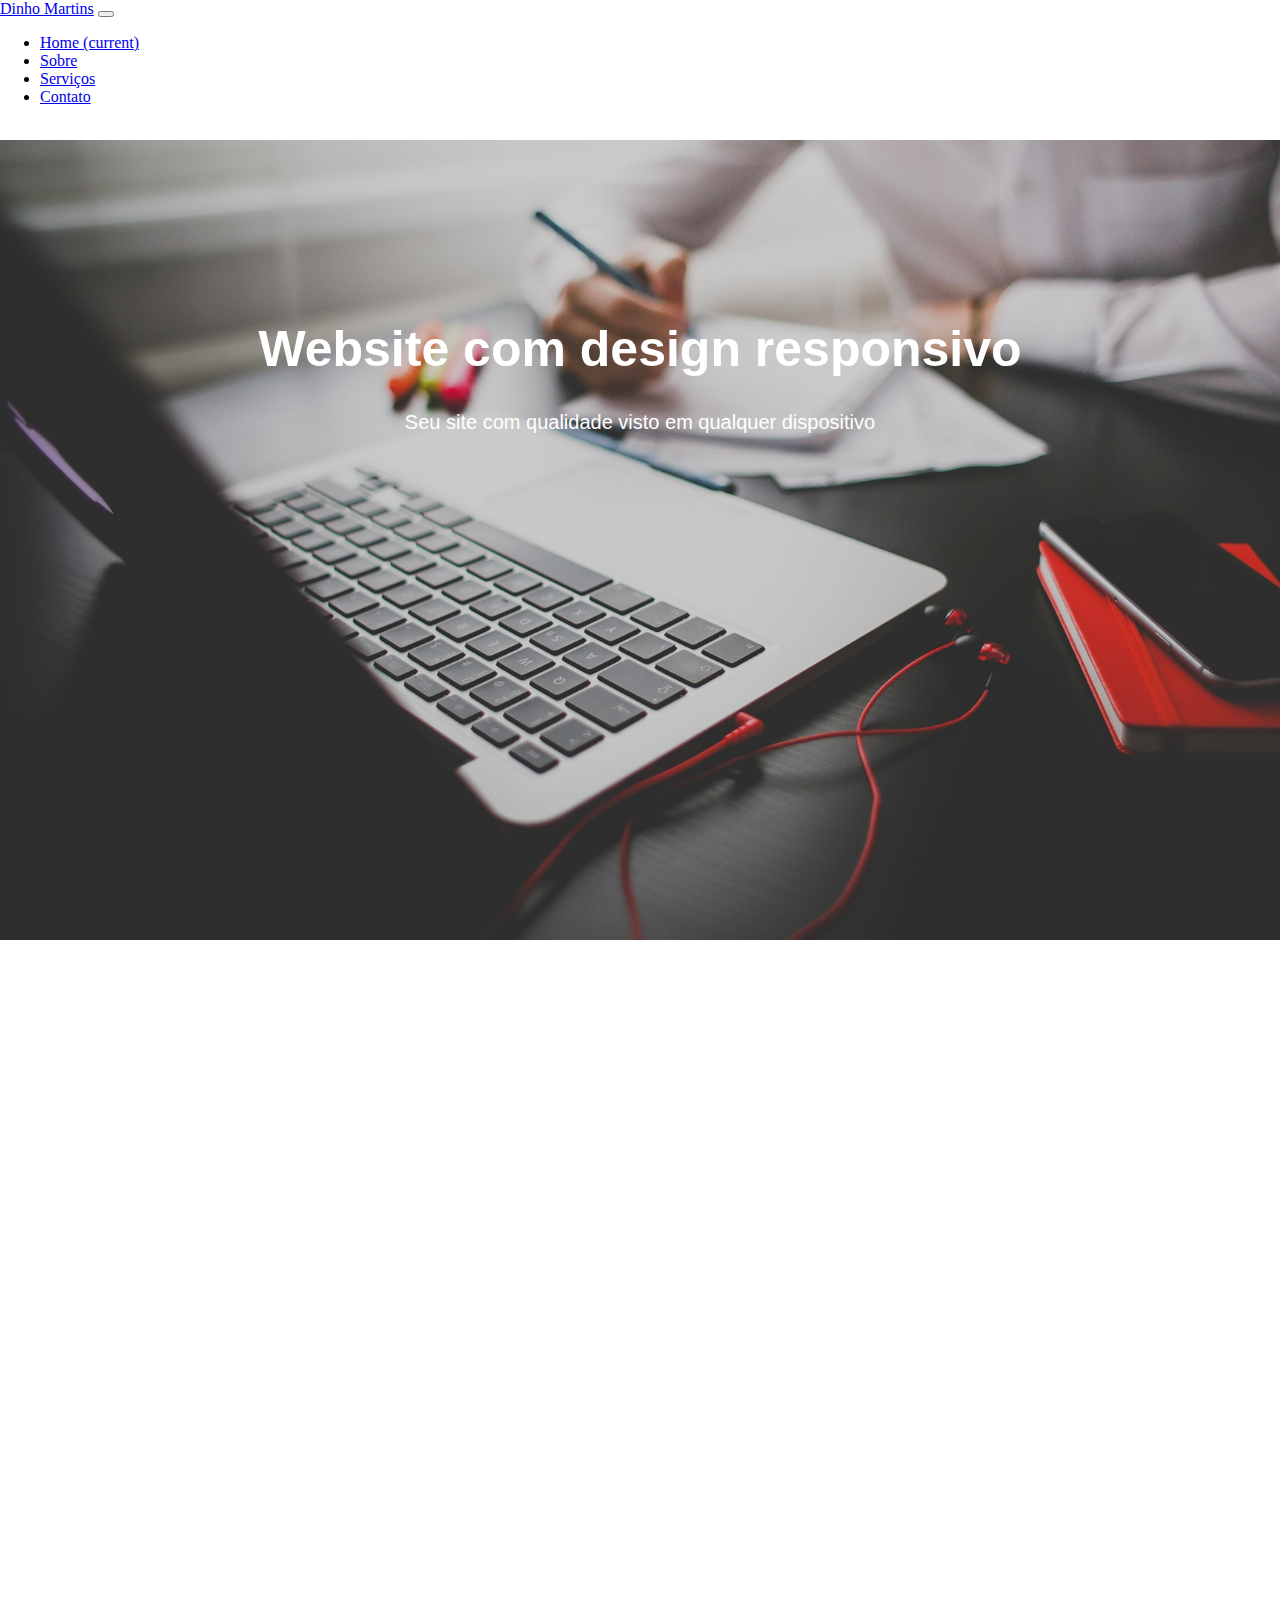
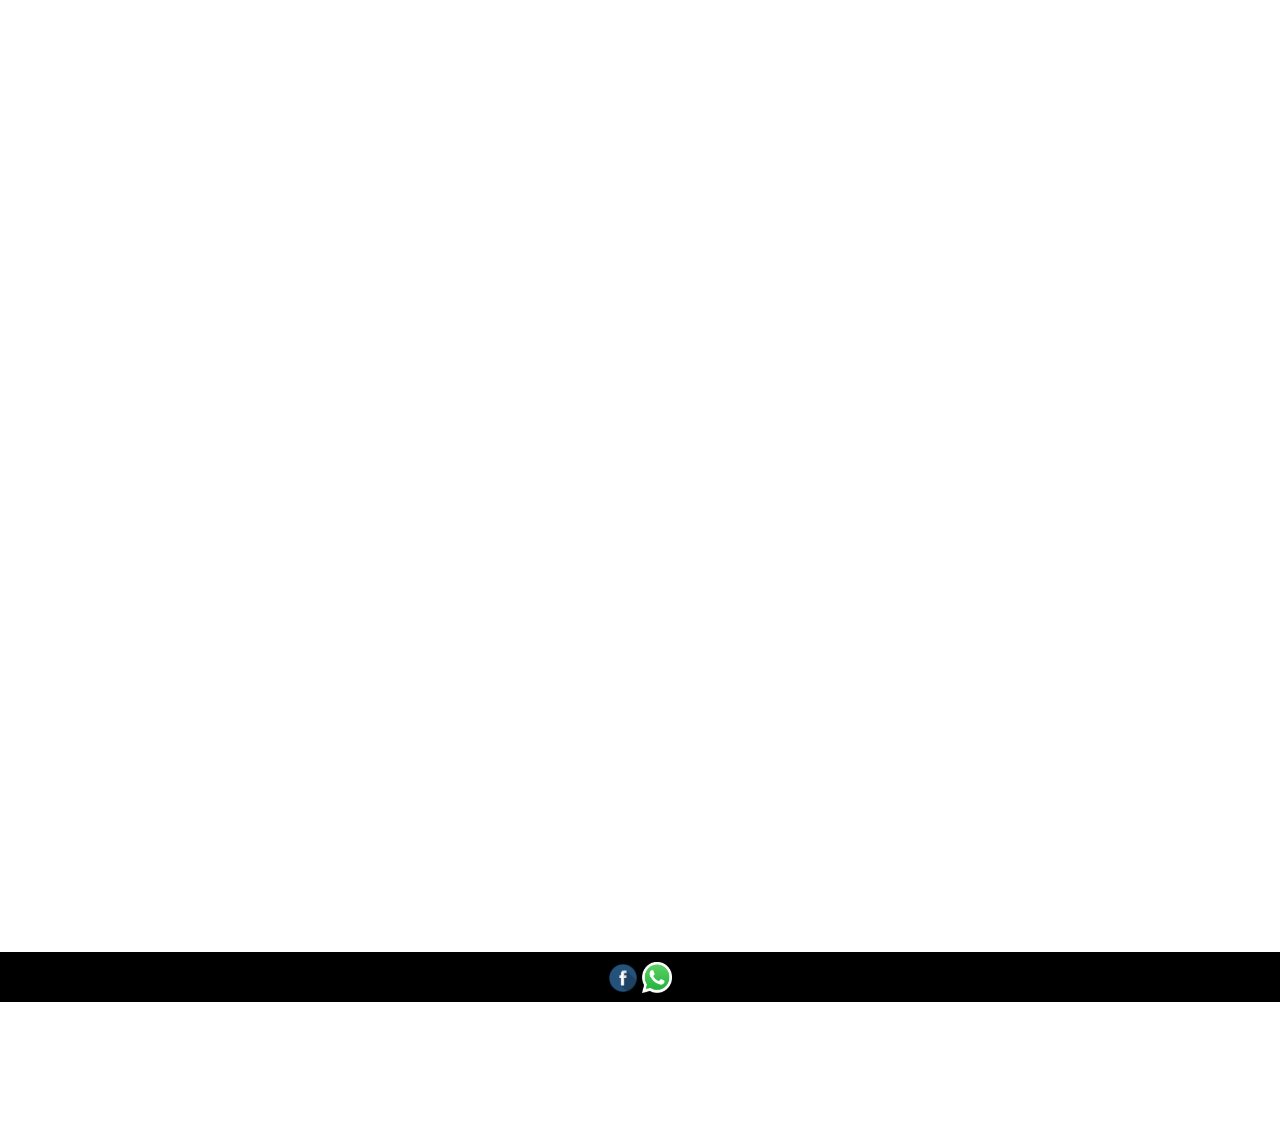
<file: bck/index.html>
<!DOCTYPE html>
<html lang="pt-br">
<head>
    <meta charset="utf-8">
    <meta name="viewport" content="width=device-width, initial-scale=1, shrink-to-fit=no">
    <meta name="description" content="Dinho Martins freelancher especializado em desenvolvimento de sites institucionais e sistemas web">
    <meta name="author" content="">
    <meta property="og:url" content="https://mdbootstrap.com/javascript/smooth-scroll/" />
    <link rel="icon" href="">
    <link rel="stylesheet" href="style.css">
    <link rel="stylesheet" href="css/style.css">
    <link rel="canonical" href="https://mdbootstrap.com/javascript/smooth-scroll/" />

    <title>Dinho Martins criação de site responsivos</title>

    <!-- Bootstrap core CSS -->
    <link rel="stylesheet" href="https://maxcdn.bootstrapcdn.com/bootstrap/4.0.0-beta.3/css/bootstrap.min.css" integrity="sha384-Zug+QiDoJOrZ5t4lssLdxGhVrurbmBWopoEl+M6BdEfwnCJZtKxi1KgxUyJq13dy" crossorigin="anonymous">

    <!-- Custom styles for this template -->
    
</head>


<body>

    <nav class="navbar navbar-expand-md navbar-dark bg-dark fixed-top">
        <a class="navbar-brand" href="#">Dinho Martins</a>
        <button class="navbar-toggler" type="button" data-toggle="collapse" data-target="#navbarsExampleDefault" aria-controls="navbarsExampleDefault" aria-expanded="false" aria-label="Toggle navigation">
            <span class="navbar-toggler-icon"></span>
        </button>

        <div class="collapse navbar-collapse" id="navbarsExampleDefault">
            <ul class="navbar-nav mr-auto">
                <li class="nav-item active">
                    <a class="nav-link" href="#home">Home <span class="sr-only">(current)</span></a>
                </li>
                <li class="nav-item">
                    <a class="nav-link" href="#sobre">Sobre</a>
                </li>
                <li class="nav-item">
                    <a class="nav-link" href="#servicos">Serviços</a>
                </li>
                <li class="nav-item">
                    <a class="nav-link" href="#contato">Contato</a>
                </li>
            </ul>
            
        </div>
    </nav>
    <!-- Inicio Corpo -->
    <section id="home" class="anime">
        <div class="corpo_site">
           <!-- capa do site -->
            <div class="app-corpo">
                <h1>Website com design responsivo</h1>
                <p>Seu site com qualidade visto em qualquer dispositivo</p>
            </div>
        </div>
    </section>
    <!-- /Inicio Corpo -->
    <!-- Sobre -->
    <section id="sobre" class="anime">
    <div class="sobre-app">
        <div class="container">
            <div class="txt-sobre">
                <h1>Sobre</h1>
            </div>
            <div class="row no-gutters">
                <div class="col-md-12"></div>
                <div class="col-md-6">
                        <div class="caixa">
                        <h4>Name</h4>
                        <p>Lorem Ipsum é simplesmente uma simulação de texto da indústria tipográfica e de impressos, e vem sendo utilizado desde o século XVI, quando um impressor desconhecido pegou uma bandeja de tipos e os embaralhou para fazer um livro de modelos de tipos. Lorem Ipsum sobreviveu não só a cinco séculos, como também ao salto para a editoração eletrônica,</p>
                        </div>
                    </div>
                <div class="col-md-6">
                    <div class="img-perfil">
                        
                    </div>
                </div>
            </div>
        </div>
    </div>
    </section>
    <!-- /Sobre -->
    
    <!-- Seriços -->
    <section id="servicos" class="anime">
    <div class="servicos">
        <div class="container">
            <div class="row no-gutters">
                <div class="col-md-12">
                    <h1>Serviços</h1>
                </div>
                
                <div class="col-md-4">
                   <div class="box-card">
                    <div class="card text-white bg-info mb-3" style="max-width: 18rem;">
                        <div class="card-header">Desenvolvimento de Sites</div>
                        <div class="card-body">
                        <h5 class="card-title">Sites responsivos</h5>
                        <p class="card-text">Criação de sites 100% responsivos, adaptaveis a qualquer dispositivo.<br><br></p>
                        </div>
                    </div>
                </div>
                </div>
                <div class="col-md-4">
                   <div class="box-card">
                    <div class="card text-white bg-info mb-3" style="max-width: 18rem;">
                        <div class="card-header">SEO</div>
                        <div class="card-body">
                        <h5 class="card-title">Seu site no Google</h5>
                        <p class="card-text">Faça seu site aparecer nas pesquisas do Google otizando o SEO do seu site.<br></p>
                        </div>
                    </div>
                    </div>
                </div>
                <div class="col-md-4">
                   <div class="box-card">
                    <div class="card text-white bg-info mb-3" style="max-width: 18rem;">
                        <div class="card-header">Site Institucional</div>
                        <div class="card-body">
                        <h5 class="card-title">Divulgue sua empresa</h5>
                        <p class="card-text">Sites simples e bonitos para sua empresa ter destaque na internet.<br><br></p>
                        </div>
                       </div>
                    </div>
                </div>
            </div>
        </div>
    </div>
    </section>
    <!-- /Seriços -->
    
    <!-- contato -->
    <section id="contato" class="anime">
    <div class="contato-app">
        <div class="txt-contato">
            <div class="container">
            <h1>Contato</h1>
            <div class="row no-gutters">
               <div class="col-md-6">
                 
                  <div class="box-contato-txt">
                   <h1>Entre em contato</h1>
                   <p>Trabalhamos com seriedade e 
                   sempre visando agilidade e compromisso
                   utilizamos as principais ferramentas de desenvolvimento
                   do mercado atual. Entre em contato e solicite um orçamento, faremos de tudo para entregar o melhor serviço para você.</p>
                   </div>
                   <div class="img-contato">
                       <div class="row">
                           <div class="col-md-12">
                               <img src="img/icon_celular.png" id="img-contato">
                               <span>(61)9 9289-5693</span>
                           </div>
                           <div class="col-md-12">
                               <img src="img/whatsapp-logo-1.png" id="img-contato">
                               <span>(61)9 9289-5693</span>
                           </div>
                       </div>
                   </div>
               </div>
                <div class="col-md-6">
                   <div class="form-box">
                        <form>
                            <div class="form-group">                       
                                <input type="text" class="form-control" id="exampleInputEmail1" aria-describedby="emailHelp" placeholder="Nome">
                            </div>
                            <div class="form-group">
                                <input type="email" class="form-control" id="exampleInputPassword1" placeholder="Email">
                            </div>
                            <div class="form-group">
                                <input type="text" class="form-control" id="exampleInputPassword1" placeholder="Telefone">
                            </div>
                            <div class="form-group">
                                <input type="text" class="form-control" id="exampleInputPassword1" placeholder="Assunto">
                            </div>
                            <div class="form-group">

                                <textarea class="form-control" id="exampleTextarea" placeholder="Digite sua mensagem aqui!" rows="3"></textarea>
                              </div>
                            <button type="submit" class="btn btn-primary btn-custom">Enviar</button>
                        </form> 
                    </div>
                </div>
            </div>
            </div>
        </div>
    </div> 
    </section>
    
    <!-- /contato -->
    
    <!-- footer -->
    <footer>
        <div class="footer-app">
            <div class="img-icon">
                <img id="img-icon" src="img/facebook.png">
                <img id="img-icon" src="img/whatsapp-logo-1.png">

            </div>
        </div>
    </footer>
        
   
    
    
    
    
    
    
    
    
    
    
    
    
    
    

    <!-- Bootstrap core JavaScript
    ================================================== -->
    <!-- Placed at the end of the document so the pages load faster -->
    <script src="https://code.jquery.com/jquery-3.2.1.slim.min.js" integrity="sha384-KJ3o2DKtIkvYIK3UENzmM7KCkRr/rE9/Qpg6aAZGJwFDMVNA/GpGFF93hXpG5KkN" crossorigin="anonymous"></script>
    <script src="https://cdnjs.cloudflare.com/ajax/libs/popper.js/1.12.9/umd/popper.min.js" integrity="sha384-ApNbgh9B+Y1QKtv3Rn7W3mgPxhU9K/ScQsAP7hUibX39j7fakFPskvXusvfa0b4Q" crossorigin="anonymous"></script>
    <script src="https://maxcdn.bootstrapcdn.com/bootstrap/4.0.0-beta.3/js/bootstrap.min.js" integrity="sha384-a5N7Y/aK3qNeh15eJKGWxsqtnX/wWdSZSKp+81YjTmS15nvnvxKHuzaWwXHDli+4" crossorigin="anonymous"></script>
    
    <!-- script scroll suave-->
    <script src="https://ajax.googleapis.com/ajax/libs/jquery/3.3.1/jquery.min.js"></script>
    <script src="custom.js"></script>
    
    <script type="text/javascript" src="js/jquery-3.1.1.min.js"></script>
<script type="text/javascript" src="js/app.js"></script>



</body>
</html>
</file>
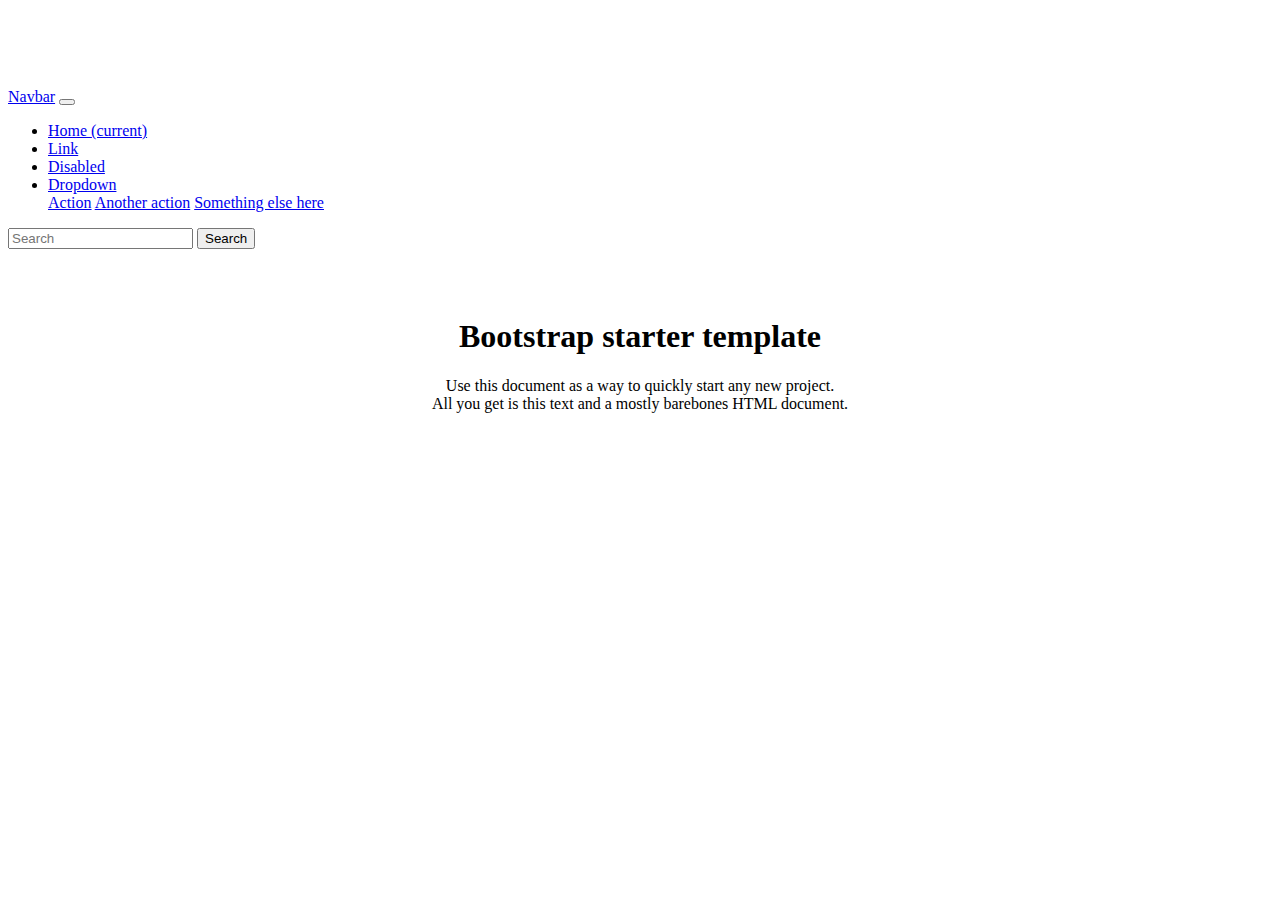
<file: teste.html>
<!DOCTYPE html>
<html lang="en">
<head>
    <meta charset="utf-8">
    <meta name="viewport" content="width=device-width, initial-scale=1, shrink-to-fit=no">
    <meta name="description" content="">
    <meta name="author" content="">
    <link rel="icon" href="">

    <title>Starter Template for Bootstrap</title>

    <!-- Bootstrap core CSS -->
    <link rel="stylesheet" href="https://maxcdn.bootstrapcdn.com/bootstrap/4.0.0-beta.3/css/bootstrap.min.css" integrity="sha384-Zug+QiDoJOrZ5t4lssLdxGhVrurbmBWopoEl+M6BdEfwnCJZtKxi1KgxUyJq13dy" crossorigin="anonymous">

    <!-- Custom styles for this template -->
    <style type="text/css">
        body {
            padding-top: 5rem;
        }

        .starter-template {
            padding: 3rem 1.5rem;
            text-align: center;
        }
    </style>
</head>


<body>

    <nav class="navbar navbar-expand-md navbar-dark bg-dark fixed-top">
        <a class="navbar-brand" href="#">Navbar</a>
        <button class="navbar-toggler" type="button" data-toggle="collapse" data-target="#navbarsExampleDefault" aria-controls="navbarsExampleDefault" aria-expanded="false" aria-label="Toggle navigation">
            <span class="navbar-toggler-icon"></span>
        </button>

        <div class="collapse navbar-collapse" id="navbarsExampleDefault">
            <ul class="navbar-nav mr-auto">
                <li class="nav-item active">
                    <a class="nav-link" href="#">Home <span class="sr-only">(current)</span></a>
                </li>
                <li class="nav-item">
                    <a class="nav-link" href="#">Link</a>
                </li>
                <li class="nav-item">
                    <a class="nav-link disabled" href="#">Disabled</a>
                </li>
                <li class="nav-item dropdown">
                    <a class="nav-link dropdown-toggle" href="http://example.com" id="dropdown01" data-toggle="dropdown" aria-haspopup="true" aria-expanded="false">Dropdown</a>
                    <div class="dropdown-menu" aria-labelledby="dropdown01">
                        <a class="dropdown-item" href="#">Action</a>
                        <a class="dropdown-item" href="#">Another action</a>
                        <a class="dropdown-item" href="#">Something else here</a>
                    </div>
                </li>
            </ul>
            <form class="form-inline my-2 my-lg-0">
                <input class="form-control mr-sm-2" type="text" placeholder="Search" aria-label="Search">
                <button class="btn btn-outline-success my-2 my-sm-0" type="submit">Search</button>
            </form>
        </div>
    </nav>

    <div class="container">
        <div class="starter-template">
            <h1>Bootstrap starter template</h1>
            <p class="lead">Use this document as a way to quickly start any new project.<br> All you get is this text and a mostly barebones HTML document.</p>
        </div>
    </div>
    <!-- /.container -->


    <!-- Bootstrap core JavaScript
    ================================================== -->
    <!-- Placed at the end of the document so the pages load faster -->
    <script src="https://code.jquery.com/jquery-3.2.1.slim.min.js" integrity="sha384-KJ3o2DKtIkvYIK3UENzmM7KCkRr/rE9/Qpg6aAZGJwFDMVNA/GpGFF93hXpG5KkN" crossorigin="anonymous"></script>
    <script src="https://cdnjs.cloudflare.com/ajax/libs/popper.js/1.12.9/umd/popper.min.js" integrity="sha384-ApNbgh9B+Y1QKtv3Rn7W3mgPxhU9K/ScQsAP7hUibX39j7fakFPskvXusvfa0b4Q" crossorigin="anonymous"></script>
    <script src="https://maxcdn.bootstrapcdn.com/bootstrap/4.0.0-beta.3/js/bootstrap.min.js" integrity="sha384-a5N7Y/aK3qNeh15eJKGWxsqtnX/wWdSZSKp+81YjTmS15nvnvxKHuzaWwXHDli+4" crossorigin="anonymous"></script>


</body>
</html>
</file>
<file: bck/style.css>
body, html{
    overflow-x: hidden;
    margin: 0;
    padding: 0;
}
/*html {
  margin:0;
  padding:0;

}
body {
  margin: 0 auto;
  width: 100%;
}*/

.corpo_site{
    width: 100%;
    height: 800px;
    background-image: url(img/bg.jpg);
    background-size: cover;
}
.app-corpo{
    font-family: sans-serif;
    color: white;
    text-align: center;

}
.app-corpo h1{
    padding-top: 20vh;
    font-size: 50px;
}
.app-corpo p{
    font-size: 20px;
}

@media (max-width: 667px){
    .app-corpo p{
    margin: 30px;
    font-size: 20px;
}
}
@media (max-width: 660px){
    .form-box{
    width: 300px;
    height: 200px;
    margin: auto;
    padding-left: 9px;
    padding-right: 20px;


}

}
.sobre-app{
    width: 100%;
    height: 500px;
  
    text-align: center;
}
.txt-sobre h1{
    padding-top: 70px;
    text-align: center;
    font-family: sans-serif;
    color: dimgrey;
    padding-bottom: 50px;
}
.img-perfil{
    width: 300px;
    height: 300px;
    border: 1px solid gray;
    border-radius: 300px;
    margin: auto;
    background-image: url(img/perfil.jpg);
    background-size: cover;
}
.caixa{
    width: 300px;
    height: 400px;
    box-sizing: border-box;
    margin: auto;
    /*border: 1px solid red;*/
}
.servicos{
    width: 100%;
    height: 500px;
    text-align: center;
    align-items: center;
    margin: auto;
    /*border: 1px solid red;*/
    padding: 0;
}
.servicos h1{

    font-family: sans-serif;
    color: dimgrey;
    padding-top: 70px;
    padding-bottom: 50px;
}
.box-card{
    margin: auto;
    width: 300px;
    
}
@media (max-width: 667px){
    
    .servicos{
        margin-top: 320px;
        height: 800px;
    }

}
.contato-app {
    width: 100%;
    height: 570px;
    background-color: #e0e0e0;
    font-family: sans-serif;
    text-align: center;
    color: dimgray;
}
.txt-contato{
    font-family: sans-serif;
    padding-top: 25px;
    padding-bottom: 35px;
}
.box-contato-txt h1{
    font-family: sans-serif;
    font-size: 25px; 
}
.box-contato-txt p{
    text-align: justify;
    
}
.box-contato-txt{
    margin: auto;
    width: 300px;
    height: 300px;
    box-sizing: border-box;
    font-size: 14px;
    padding-top: 20px;
    
}
footer{
    width: 100%;
    height: 50px;
    background-color: black;
    align-items: center;
    margin: auto; 
}
.img-icon{
    width: 100%;
    align-content: center;
    justify-content: center;
    text-align: center;
}
#img-icon{
    width: 30px; 
    padding-top: 10px;
    
}
.form-box{
    padding-top: 20px;
}
#img-contato{
    width: 50px;
    padding-bottom: 10px;
}

/* media contato*/
@media (max-width: 667px){
    
    .img-contato{
        margin-top: -50px;
    } 
}
@media (max-width: 667px){
    footer{
        margin-top: 0px;
    }
    
}
@media (max-width: 667px){
    .contato-app{
        margin-top: 50px;
        height: 900px;
    }
}
@media (max-width: 667px){
    .txt-contato h1{
        margin-top: 50px; 
        
    }
}
@media (max-width: 667px){
    .box-contato-txt{
        margin-top: -20px;
    }
}



.no-gutters {
  margin-right: 0;
  margin-left: 0;

  > .col,
  > [class*="col-"] {
    padding-right: 0;
    padding-left: 0;
  }
}
</file>
<file: bck/css/style.css>
.anime {
	opacity: 0;
	transform: translate3d(-100px,0,0);
	transition: .3s;
}

.anime-start {
	opacity: 1;
	transform: translate3d(0,0,0);
}
</file>
